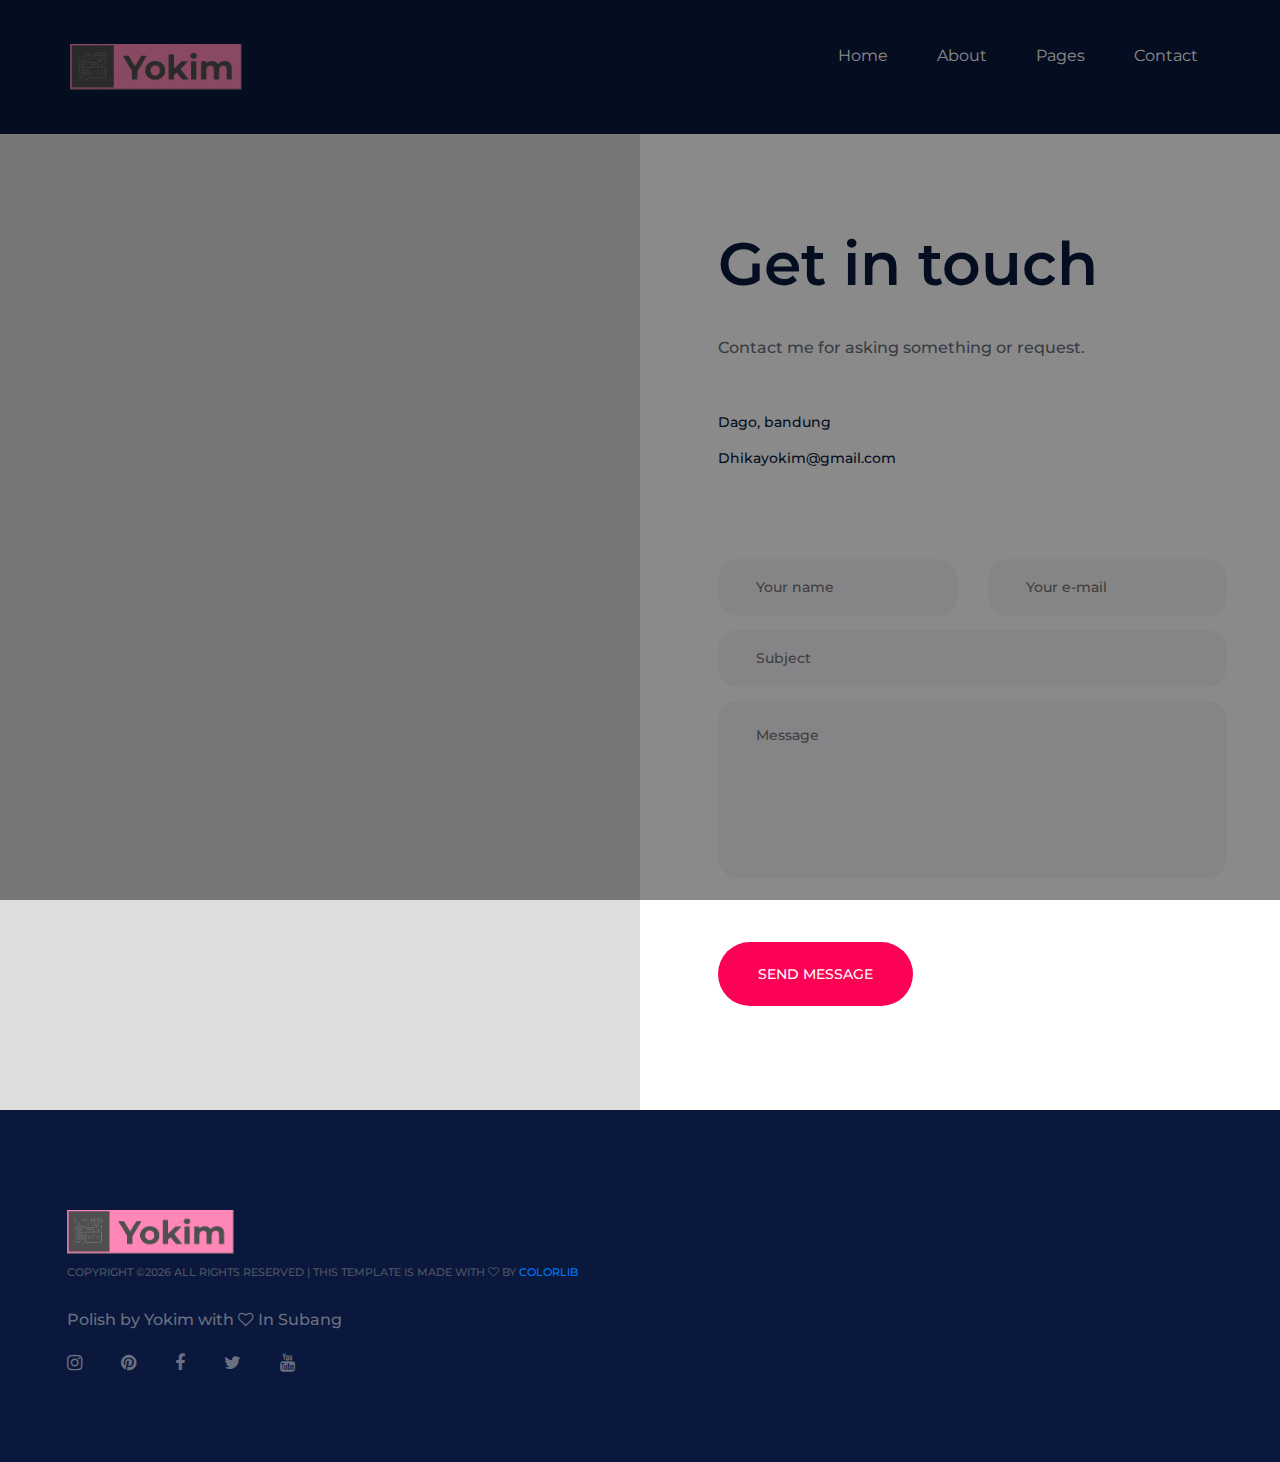
<file: contact.html>
<!DOCTYPE html>
<html lang="zxx">

<head>
	<title>Yokim-contact</title>
	<meta charset="UTF-8">
	<meta name="description" content="SolMusic HTML Template">
	<meta name="keywords" content="music, html">
	<meta name="viewport" content="width=device-width, initial-scale=1.0">

	<!-- Favicon -->
	<link href="img/cc.ico" rel="shortcut icon" />

	<!-- Google font -->
	<link href="https://fonts.googleapis.com/css?family=Montserrat:300,300i,400,400i,500,500i,600,600i,700,700i&display=swap" rel="stylesheet">

	<!-- Stylesheets -->
	<link rel="stylesheet" href="css/bootstrap.min.css" />
	<link rel="stylesheet" href="css/font-awesome.min.css" />
	<link rel="stylesheet" href="css/owl.carousel.min.css" />
	<link rel="stylesheet" href="css/slicknav.min.css" />

	<!-- Main Stylesheets -->
	<link rel="stylesheet" href="css/style.css" />


	<!--[if lt IE 9]>
		<script src="https://oss.maxcdn.com/html5shiv/3.7.2/html5shiv.min.js"></script>
		<script src="https://oss.maxcdn.com/respond/1.4.2/respond.min.js"></script>
	<![endif]-->

</head>

<body>
	<!-- Page Preloder -->
	<div id="preloder">
		<div class="loader"></div>
	</div>

	<!-- Header section -->
	<header class="header-section clearfix">
		<a href="index.php" class="site-logo">
			<img src="img/logo.PNG" alt="" style="width: 45%;">
		</a>
		<ul class="main-menu">
			<li><a href="index.php">Home</a></li>
			<li><a href="#">About</a></li>
			<li><a href="#">Pages</a>
				<ul class="sub-menu">
					<li><a href="#">HTML-5</a></li>
					<li><a href="#">CSS-3</a></li>
					<li><a href="#">PHP</a></li>
					<li><a href="#">Javascript</a></li>
				</ul>
			</li>
			<li><a href="contact.php">Contact</a></li>
		</ul>
	</header>
	<!-- Header section end -->

	<!-- Contact section -->
	<section class="contact-section">
		<div class="container-fluid">
			<div class="row">
				<div class="col-lg-6 p-0">
					<!-- Map -->
					<div class="map"><iframe src="https://www.google.com/maps/embed?pb=!1m18!1m12!1m3!1d3961.089081311272!2d107.609829014743!3d-6.879930895028438!2m3!1f0!2f0!3f0!3m2!1i1024!2i768!4f13.1!3m3!1m2!1s0x2e68e6fa25ff2a15%3A0x4155f444d93fbe14!2sJl.%20Cisitu%20Lama%2C%20Dago%2C%20Kecamatan%20Coblong%2C%20Kota%20Bandung%2C%20Jawa%20Barat%2040135!5e0!3m2!1sid!2sid!4v1576813201399!5m2!1sid!2sid" width="600" height="450" frameborder="0" style="border:0;" allowfullscreen=""></iframe></div>
				</div>
				<div class="col-lg-6 p-0">
					<div class="contact-warp">
						<div class="section-title mb-0">
							<h2>Get in touch</h2>
						</div>
						<p>Contact me for asking something or request. </p>
						<ul>
							<li>Dago, bandung</li>
							<!-- <li>###########</li> -->
							<li>Dhikayokim@gmail.com</li>
						</ul>
						<form class="contact-from">
							<div class="row">
								<div class="col-md-6">
									<input type="text" placeholder="Your name" name="name">
								</div>
								<div class="col-md-6">
									<input type="text" placeholder="Your e-mail" name="email">
								</div>
								<div class="col-md-12">
									<input type="text" placeholder="Subject" name="Subject">
									<textarea placeholder="Message" name="message"></textarea>
									<button class="site-btn">send message</button>
								</div>
							</div>
						</form>
					</div>
				</div>
			</div>
		</div>
	</section>
	<!-- Blog section end -->

	<!-- Footer section -->
	<footer class="footer-section">
		<div class="container">
			<div class="row">
				<div class="col-xl-6 col-lg-5 order-lg-1">
					<img src="img/logo.PNG" alt="" style="width: 30%;">
					<div class="copyright">
						<!-- Link back to Colorlib can't be removed. Template is licensed under CC BY 3.0. -->
						Copyright &copy;<script>
							document.write(new Date().getFullYear());
						</script> All rights reserved | This template is made with <i class="fa fa-heart-o" aria-hidden="true"></i> by <a href="https://colorlib.com" target="_blank">Colorlib</a>
						<!-- Link back to Colorlib can't be removed. Template is licensed under CC BY 3.0. -->
					</div>
					<p>Polish by Yokim with <i class="fa fa-heart-o" aria-hidden="true"></i> In Subang</p>
					<div class="social-links">
						<a href=""><i class="fa fa-instagram"></i></a>
						<a href=""><i class="fa fa-pinterest"></i></a>
						<a href=""><i class="fa fa-facebook"></i></a>
						<a href=""><i class="fa fa-twitter"></i></a>
						<a href=""><i class="fa fa-youtube"></i></a>
					</div>
				</div>
			</div>
		</div>
	</footer>
	<!-- Footer section end -->

	<!--====== Javascripts & Jquery ======-->
	<script src="js/jquery-3.2.1.min.js"></script>
	<script src="js/bootstrap.min.js"></script>
	<script src="js/jquery.slicknav.min.js"></script>
	<script src="js/owl.carousel.min.js"></script>
	<script src="js/mixitup.min.js"></script>
	<script src="js/main.js"></script>

</body>

</html>
</file>
<file: css/style.css>
/*=================================
-----------------------------------
  SolMusic HTML Template
  Version: 1.0
 ---------------------------------
 =================================*/



/*----------------------------------------*/
/* Template default CSS
/*----------------------------------------*/

html,
body {
	height: 100%;
	font-family: "Roboto","Montserrat", sans-serif;
	-webkit-font-smoothing: antialiased;
	/* font-smoothing: antialiased; */
}

h1,
h2,
h3,
h4,
h5,
h6 {
	margin: 0;
	color: #0a183d;
	font-weight: 600;
	line-height: 1;
}

h1 {
	font-size: 70px;
}

h2 {
	font-size: 36px;
}

h3 {
	font-size: 30px;
}

h4 {
	font-size: 24px;
}

h5 {
	font-size: 18px;
}

h6 {
	font-size: 16px;
}

p {
	font-size: 15.5px;
	color: #6a7080;
	line-height: 1.8;
	font-weight: 500;
}

img {
	max-width: 100%;
}

input:focus,
select:focus,
button:focus,
textarea:focus {
	outline: none;
}

a:hover,
a:focus {
	text-decoration: none;
	outline: none;
}

ul,
ol {
	padding: 0;
	margin: 0;
}

/*---------------------
Helper CSS
 -----------------------*/

.section-title {
	margin-bottom: 60px;
}

.section-title h2 {
	font-size: 60px;
}

.set-bg {
	background-repeat: no-repeat;
	background-size: cover;
	background-position: top center;
}

.spad {
	padding-top: 105px;
	padding-bottom: 60px;
}

.text-white h1,
.text-white h2,
.text-white h3,
.text-white h4,
.text-white h5,
.text-white h6,
.text-white p,
.text-white span,
.text-white li,
.text-white a {
	color: #fff;
}

/*---------------------
Commom elements
 -----------------------*/
 .border-circle{
	 border-radius: 50%;
 }

 .profile-sec{
	 position: absolute;
	 top: 100px;
 }

/* buttons */

.site-btn {
	display: inline-block;
	border: none;
	font-size: 14px;
	font-weight: 500;
	min-width: 195px;
	padding: 23px 20px;
	border-radius: 50px;
	text-transform: uppercase;
	background: #fc0254;
	color: #fff;
	line-height: normal;
	cursor: pointer;
	text-align: center;
}

.site-btn:hover {
	color: #fff;
}

.site-btn.sb-c2 {
	background: #383b70;
}

/* Preloder */

#preloder {
	position: fixed;
	width: 100%;
	height: 100%;
	top: 0;
	left: 0;
	z-index: 999999;
	background: rgb(0, 0, 0);
}

.loader {
	width: 40px;
	height: 40px;
	position: absolute;
	top: 50%;
	left: 50%;
	margin-top: -13px;
	margin-left: -13px;
	border-radius: 60px;
	animation: loader 0.8s linear infinite;
	-webkit-animation: loader 0.8s linear infinite;
}

@keyframes loader {
	0% {
		-webkit-transform: rotate(0deg);
		transform: rotate(0deg);
		border: 4px solid #a719e9;
		border-left-color: transparent;
	}
	50% {
		-webkit-transform: rotate(180deg);
		transform: rotate(180deg);
		border: 4px solid #db22b3;
		border-left-color: transparent;
	}
	100% {
		-webkit-transform: rotate(360deg);
		transform: rotate(360deg);
		border: 4px solid #ad0c2f;
		border-left-color: transparent;
	}
}

@-webkit-keyframes loader {
	0% {
		-webkit-transform: rotate(0deg);
		border: 4px solid #a719e9;
		border-left-color: transparent;
	}
	50% {
		-webkit-transform: rotate(180deg);
		border: 4px solid #db22b3;
		border-left-color: transparent;
	}
	100% {
		-webkit-transform: rotate(360deg);
		border: 4px solid #ad0c2f;
		border-left-color: transparent;
	}
}

/*------------------
Header section
 ---------------------*/

.header-section {
	padding-left: 55px;
	padding-right: 72px;
	background: #0a183d;
}

.site-logo {
	display: inline-block;
	padding: 0;
	padding: 44px 15px;
}

.header-right {
	float: right;
	padding: 44px 0;
	margin-left: 130px;
}

.header-right .hr-btn {
	display: inline-block;
	color: #979aa5;
}

.header-right .user-panel {
	display: inline-block;
}

.header-right .user-panel a {
	font-size: 16px;
	color: #ffffff;
	margin: 0 10px;
}

.header-right .user-panel .register {
	color: #fc0254;
	margin-right: 0;
}

.header-right span {
	color: #fff;
	display: inline-block;
	padding-left: 9px;
}

.main-menu {
	list-style: none;
	float: right;
}

.main-menu li {
	display: inline-block;
	position: relative;
}

.main-menu li a {
	display: block;
	font-size: 16px;
	color: #ffffff;
	padding: 44px 10px;
	margin-left: 60px;
}

.main-menu li a:hover {
	color: #fc0254;
}

.main-menu li:first-child a {
	margin-left: 0;
}

.main-menu li:hover .sub-menu {
	visibility: visible;
	opacity: 1;
	margin-top: 0;
}

.main-menu .sub-menu {
	position: absolute;
	list-style: none;
	width: 220px;
	left: 60px;
	top: 100%;
	padding: 20px 0;
	visibility: hidden;
	opacity: 0;
	margin-top: 50px;
	background: #fff;
	z-index: 99;
	-webkit-transition: all 0.4s;
	transition: all 0.4s;
	-webkit-box-shadow: 2px 7px 20px rgba(0, 0, 0, 0.05);
	box-shadow: 2px 7px 20px rgba(0, 0, 0, 0.05);
}

.main-menu .sub-menu li {
	display: block;
}

.main-menu .sub-menu li a {
	display: block;
	color: #000;
	margin-left: 0;
	padding: 5px 20px;
}

.main-menu .sub-menu li a:hover {
	color: #fc0254;
}

.slicknav_menu {
	display: none;
}

/*------------------
Hero section
 ---------------------*/

.hero-section {
	overflow: hidden;
}

.hs-item {
	height: 724px;
	padding-bottom: 90px;
	display: -webkit-box;
	display: -ms-flexbox;
	display: flex;
	-webkit-box-align: center;
	-ms-flex-align: center;
	align-items: center;
	background: #0a183d;
}

.hs-item h2 {
	color: #fff;
	font-size: 70px;
	margin-bottom: 25px;
	line-height: 0.9;
	position: relative;
	top: 50px;
	opacity: 0;
}

.hs-item h2 span {
	color: #FF87B7;
}

.hs-item p {
	color: #ffffff;
	opacity: 0.6;
	margin-bottom: 50px;
	position: relative;
	top: 50px;
	opacity: 0;
}

.hs-item .site-btn {
	position: relative;
	top: 50px;
	margin-bottom: 20px;
	opacity: 0;
}

.hs-item .sb-c2 {
	margin-left: 8px;
}

.hs-item .hs-text {
	padding-top: 90px;
	max-width: 475px;
}

.hr-img img {
	min-width: 602px;
	position: relative;
	left: -34px;
	top: 50px;
	opacity: 0;
}

.owl-item.active .hs-item img,
.owl-item.active .hs-item h2,
.owl-item.active .hs-item p,
.owl-item.active .hs-item .site-btn,
.owl-item.active .hs-item .site-btn.sb-c2 {
	top: 0;
	opacity: 1;
}

.owl-item.active .hs-item img {
	-webkit-transition: all 0.5s ease 0.2s;
	transition: all 0.5s ease 0.2s;
}

.owl-item.active .hs-item h2 {
	-webkit-transition: all 0.5s ease 0.4s;
	transition: all 0.5s ease 0.4s;
}

.owl-item.active .hs-item p {
	-webkit-transition: all 0.5s ease 0.6s;
	transition: all 0.5s ease 0.6s;
}

.owl-item.active .hs-item .site-btn {
	-webkit-transition: all 0.5s ease 0.8s;
	transition: all 0.5s ease 0.8s;
}

.owl-item.active .hs-item .site-btn.sb-c2 {
	-webkit-transition: all 0.5s ease 1s;
	transition: all 0.5s ease 1s;
}

.hero-slider .owl-dots {
	position: absolute;
	bottom: 33px;
	left: calc(50% - 588px);
	max-width: 1176px;
	width: 100%;
	padding-left: 15px;
}

.hero-slider .owl-dots .owl-dot {
	width: 8px;
	height: 8px;
	border-radius: 50%;
	background: #383b70;
	margin-right: 10px;
}

.hero-slider .owl-dots .owl-dot.active {
	background: #fc0254;
}

/* ----------------
Intro section
 -------------------*/

.intro-section p {
	margin-bottom: 35px;
	padding-top: 10px;
}

/* ----------------
How section
 -------------------*/

.how-section {
	background-color: #0a183d;
}

.how-item .hi-icon {
	position: relative;
	width: 57px;
	height: 57px;
	border-radius: 50%;
	background: #fc0254;
	margin-bottom: 25px;
}

.how-item .hi-icon img {
	position: absolute;
	right: -8px;
	bottom: 0;
}

.how-item h4 {
	margin-bottom: 25px;
}

.how-item p {
	font-weight: 400;
	opacity: 0.6;
}

/* ----------------
Concept section
 -------------------*/

.concept-section p {
	padding-top: 5px;
}

.concept-item {
	text-align: center;
	padding-top: 35px;
}

.concept-item img {
	border-radius: 40px;
	margin-bottom: 15px;
	height: 150px;
}

/* --------------------
Subscription section
 -----------------------*/

.subscription-section {
	background: #0a183d;
}

.sub-text {
	padding-right: 15px;
}

.sub-text h2 {
	color: #fff;
	font-size: 60px;
	margin-bottom: 20px;
	font-weight: 500;
}

.sub-text h3 {
	color: #fc0254;
	margin-bottom: 30px;
	font-weight: 500;
}

.sub-text p {
	color: #fff;
	font-weight: 400;
	opacity: 0.6;
	margin-bottom: 40px;
}

.sub-list {
	list-style: none;
	background: #1c294a;
	padding: 70px 15px 50px 155px;
	border-radius: 42px;
}

.sub-list li {
	color: #ffffff;
	font-size: 18px;
	margin-bottom: 25px;
}

.sub-list li img {
	padding-right: 28px;
}

/* ----------------
Premium section
 -------------------*/

.premium-section p {
	margin-bottom: 50px;
}

.premium-item {
	text-align: center;
	padding-top: 35px;
}

.premium-item img {
	width: 190px;
	height: 190px;
	border-radius: 50%;
	margin-bottom: 40px;
}

.premium-item h4 {
	margin-bottom: 4px;
}

.premium-item p {
	margin-bottom: 0;
}

/* ----------------
Responsive
 -------------------*/

.footer-section {
	background: #0a183d;
	padding: 100px 0 85px;
}

.footer-widget {
	padding-top: 2px;
}

.footer-widget h2 {
	font-size: 16px;
	color: #fff;
	text-transform: uppercase;
	margin-bottom: 30px;
}

.footer-widget ul {
	list-style: none;
}

.footer-widget ul li a {
	display: inline-block;
	color: #6a7080;
	font-size: 14px;
	margin-bottom: 10px;
}

.copyright {
	font-size: 11px;
	text-transform: uppercase;
	font-weight: 500;
	color: #505565;
	padding: 10px 0 25px;
}

.social-links a {
	display: inline-block;
	color: #6a7080;
	font-size: 18px;
	margin-right: 35px;
}

/* ----------------
Other pages
 -------------------*/

/* ----------------
Playlist page
 -------------------*/

.playlist-section {
	padding: 105px 42px;
}

.playlist-section .section-title {
	float: left;
}

.playlist-filter {
	text-align: right;
	padding-top: 20px;
	margin-bottom: 100px;
}

.playlist-filter li {
	display: inline-block;
	font-size: 15px;
	font-weight: 500;
	color: #6a7080;
	padding: 10px 6px 16px;
	margin-right: 55px;
	margin-bottom: 10px;
	border-bottom: 2px solid transparent;
	cursor: pointer;
}

.playlist-filter li.mixitup-control-active {
	border-bottom: 2px solid #fc0254;
}

.playlist-item {
	text-align: center;
	padding: 0 11px;
	margin-bottom: 30px;
}

.playlist-item img {
	min-width: 100%;
	border-radius: 40px;
	margin-bottom: 30px;
}

.search-form {
	position: relative;
	width: 100%;
	margin-bottom: 25px;
}

.search-form input {
	width: 100%;
	height: 60px;
	padding-left: 41px;
	padding-right: 175px;
	border: none;
	border-radius: 80px;
	font-size: 15px;
	background: #d0d7db;
}

.search-form button {
	position: absolute;
	height: 60px;
	min-width: 167px;
	right: 0;
	top: 0;
	border: none;
	border-radius: 80px;
	color: #fff;
	font-size: 15px;
	background: #fc0254;
}

/* ----------------
Blog page
 -------------------*/

.blog-item {
	margin-bottom: 90px;
}

.blog-item img {
	margin-bottom: 36px;
}

.blog-item .blog-date {
	font-size: 12px;
	font-weight: 600;
	color: #fc0254;
	margin-bottom: 24px;
}

.blog-item h3 {
	margin-bottom: 5px;
}

.blog-item .blog-meta {
	font-size: 12px;
	color: #e9e9e9;
	font-weight: 500;
	margin-bottom: 20px;
}

.blog-item .blog-meta a {
	color: #c3c4c9;
}

.blog-item p {
	font-size: 14px;
	margin-bottom: 0;
	line-height: 1.8;
}

.site-pagination a {
	color: #6a7080;
	font-size: 14px;
	display: inline-block;
	margin-right: 5px;
	font-weight: 500;
}

.site-pagination a:hover,
.site-pagination a.active {
	color: #3c455f;
}

/* ----------------
Contact page
 -------------------*/

.map {
	height: 100%;
	background: #ddd;
}

.map iframe {
	position: absolute;
	width: 100%;
	height: 100%;
	left: 0;
	top: 0;
}

.contact-warp {
	padding: 100px 53px 104px 78px;
}

.contact-warp p {
	padding-top: 40px;
	margin-bottom: 50px;
}

.contact-warp ul {
	margin-bottom: 90px;
	list-style: none;
}

.contact-warp ul li {
	font-size: 14px;
	color: #0a183d;
	font-size: 14px;
	margin-bottom: 15px;
	font-weight: 500;
}

.contact-from input,
.contact-from textarea {
	width: 100%;
	height: 57px;
	padding: 0 38px;
	border: none;
	border-radius: 20px;
	font-size: 14px;
	font-weight: 500;
	margin-bottom: 14px;
	color: #6a7080;
	background: #f5f6fa;
}

.contact-from textarea {
	resize: none;
	padding: 24px 38px 10px;
	height: 177px;
	margin-bottom: 57px;
}

/* ----------------
Category page
 -------------------*/

.category-section {
	padding: 105px 36px;
}

.category-section .section-title {
	float: left;
}

.category-links {
	text-align: right;
	padding-top: 20px;
	margin-bottom: 80px;
}

.category-links a {
	display: inline-block;
	font-size: 15px;
	font-weight: 500;
	color: #6a7080;
	padding: 10px 6px 16px;
	margin-right: 55px;
	margin-bottom: 10px;
	border-bottom: 2px solid transparent;
	cursor: pointer;
}

.category-links a.active {
	border-bottom: 2px solid #fc0254;
}

.category-item {
	position: relative;
	margin: 0 17px;
}

.category-item img {
	min-width: 100%;
	border-radius: 40px;
}

.category-item .ci-text {
	position: absolute;
	bottom: 35px;
	left: 50px;
}

.category-item .ci-text h4 {
	color: #fff;
	margin-bottom: 3px;
}

.category-item .ci-text p {
	color: #fff;
	margin-bottom: 0;
	font-size: 12px;
}

.category-item .ci-link {
	position: absolute;
	display: -webkit-box;
	display: -ms-flexbox;
	display: flex;
	-webkit-box-align: center;
	-ms-flex-align: center;
	align-items: center;
	-webkit-box-pack: center;
	-ms-flex-pack: center;
	justify-content: center;
	width: 71px;
	height: 71px;
	right: 29px;
	bottom: 21px;
	color: #fc0254;
	font-size: 16px;
	text-align: center;
	border-radius: 50%;
	background: #fff;
}

.songs-section {
	padding-bottom: 80px;
}

.song-item {
	margin-bottom: 33px;
}

.song-info-box img {
	float: left;
	width: 85px;
	height: 85px;
	border-radius: 19px;
	margin-right: 18px;
}

.song-info-box .song-info {
	overflow: hidden;
	padding-top: 20px;
}

.song-info-box .song-info h4 {
	font-size: 20px;
	margin-bottom: 4px;
}

.song-info-box .song-info p {
	font-size: 14px;
	margin-bottom: 0;
}

.songs-links {
	text-align: right;
	padding-top: 26px;
}

.songs-links a {
	display: inline-block;
	margin-left: 15px;
	padding-top: 5px;
}

.single_player_container {
	margin-top: 30px;
	padding-left: 10px;
}

.single_player_container .jp-interface {
	display: -webkit-box;
	display: -ms-flexbox;
	display: flex;
}

.player_bars {
	width: calc(100% - 145px);
	position: relative;
	padding-top: 8px;
}

.player_controls_box {
	width: 145px;
}

.player_controls>button:not(:last-of-type) {
	margin-right: 4px;
}

.player_button {
	position: relative;
	width: 28px;
	height: 28px;
	background: #d0d7db;
	border: none;
	border-radius: 50%;
	outline: none !important;
	cursor: pointer;
	-webkit-box-flex: 0;
	-ms-flex: 0 0 auto;
	flex: 0 0 auto;
}

.player_button::after {
	display: block;
	position: absolute;
}

.jp-play {
	background: #fc0254;
}

.jp-play:after {
	left: 9px;
	top: 3px;
	width: 11px;
	height: 13px;
	content: url(../img/icons/play.png);
}

.jp-state-playing .jp-play::after,
.playing .jp-play::after {
	top: 4px !important;
	left: 7px !important;
	content: url(../img/icons/pause.png);
}

.jp-prev:after {
	top: 1px !important;
	left: 6px !important;
	content: url(../img/icons/back.png);
}

.jp-next:after {
	top: 1px !important;
	right: 7px !important;
	content: url(../img/icons/next.png);
}

.jp-stop::after {
	top: 10px;
	left: 10px;
	width: 8px;
	height: 8px;
	background: #475069;
	content: "";
}

.jp-progress {
	width: 100%;
	cursor: pointer;
}

.jp-seek-bar {
	height: 100%;
	padding-top: 5px;
	padding-bottom: 5px;
	background: transparent;
	margin-bottom: -5px;
}

.jp-seek-bar>div {
	height: 2px;
	background: #d0d7db;
}

.jp-play-bar {
	position: relative;
	height: 100%;
	background: #272727;
	overflow: visible !important;
}

.jp-current-time {
	position: absolute;
	font-size: 14px;
	color: #0a183d;
	right: -40px;
	top: 100%;
	padding-top: 15px;
	background: #fff;
	z-index: 1;
	-webkit-transition: all 0.3s;
	transition: all 0.3s;
}

.middle .jp-current-time {
	right: -5px;
	padding: 15px 5px 0;
}

.jp-duration {
	position: absolute;
	font-size: 14px;
	color: #b8b8b8;
	right: 0;
	bottom: -16px;
}

/* ----------------
Artest Page
 -------------------*/

.player-section {
	padding: 57px 53px;
}

.player-box {
	padding: 77px 121px 100px 81px;
	border-radius: 24px;
	background: #fff;
}

.player-box {
	display: -webkit-box;
	display: -ms-flexbox;
	display: flex;
}

.wave-player-warp {
	padding-top: 40px;
	position: relative;
	width: calc(100% - 382px);
}

.tarck-thumb-warp {
	width: 382px;
}

.tarck-thumb {
	max-width: 333px;
	position: relative;
}

.tarck-thumb img {
	border-radius: 22px;
}

.tarck-thumb .wp-play {
	position: absolute;
	width: 70px;
	height: 70px;
	left: calc(50% - 35px);
	top: calc(50% - 35px);
	border: none;
	border-radius: 50%;
	color: #fc0254;
	background: #fff;
}

.tarck-thumb .wp-play:after {
	position: absolute;
	content: "";
	left: calc(50% - 6px);
	top: calc(50% - 8px);
	font: normal normal normal 18px/1 FontAwesome;
}

.playing .tarck-thumb .wp-play:after {
	position: absolute;
	content: "";
	left: calc(50% - 8px);
	font: normal normal normal 18px/1 FontAwesome;
}

.wave-player-info h2 {
	font-size: 48px;
	font-weight: 600;
}

.wave-player-info p {
	font-size: 14px;
}

.wavePlayer_controls {
	padding-top: 20px;
}

#wavePlayer {
	position: relative;
}

#currentTime {
	position: absolute;
	right: 0;
	bottom: 0;
	font-size: 14px;
	color: #0a183d;
	font-weight: 500;
	background: #fff;
	padding-right: 2px;
}

#clipTime {
	position: absolute;
	right: 10px;
	top: 59px;
	font-size: 14px;
	color: #b8b8b8;
	font-weight: 500;
}

.songs-details-section {
	padding: 100px 38px 50px;
	background: #f9fcfd;
}

.song-details-box {
	margin-bottom: 30px;
	overflow: hidden;
}

.song-details-box h3 {
	margin-bottom: 50px;
}

.song-details-box ul {
	list-style: none;
	max-width: 310px;
}

.song-details-box ul li {
	margin-bottom: 15px;
	font-size: 14px;
	line-height: 2;
}

.song-details-box ul strong {
	float: left;
	margin-right: 6px;
	font-weight: 600;
	color: #0a183d;
}

.song-details-box ul span {
	display: block;
	overflow: hidden;
	color: #6a7080;
}

.song-details-box .single_player_container {
	margin-top: 0;
	padding-left: 0;
}

.artist-details img {
	float: left;
	width: 163px;
	height: 163px;
	margin-right: 30px;
	border-radius: 50%;
}

.artist-details h5 {
	margin-bottom: 5px;
	padding-top: 10px;
}

.artist-details span {
	display: block;
	font-size: 12px;
	color: #c3c4c9;
	margin-bottom: 15px;
}

.artist-details .ad-text {
	overflow: hidden;
}

.song-details-box .song-info-box img {
	width: 60px;
	height: 60px;
	border-radius: 20px;
	margin-right: 13px;
}

.song-details-box .song-info-box .song-info {
	padding-top: 10px;
}

.song-details-box .song-info-box .song-info h4 {
	font-size: 14px;
}

.song-details-box .song-info-box .song-info p {
	font-size: 10px;
}

.song-details-box .song-item {
	margin-bottom: 22px;
}

.song-details-box .player_controls_box {
	width: 102px;
}

.song-details-box .player_button {
	-webkit-transform: scale(0.7);
	transform: scale(0.7);
	-webkit-transform-origin: center;
	transform-origin: center;
	margin: 0 -5px;
}

.song-details-box .player_bars {
	width: calc(100% - 102px);
}

.song-details-box .single_player {
	padding: 14px 15px 0 0px;
}

.song-details-box .jp-current-time {
	font-size: 10px;
	right: -29px;
	padding-top: 9px;
}

.song-details-box .middle .jp-current-time {
	right: -5px;
	padding: 9px 5px 0;
}

.song-details-box .jp-duration {
	font-size: 10px;
	bottom: -6px;
}

.similar-songs-section {
	padding: 100px 33px;
}

.similar-songs-section h3 {
	margin-bottom: 70px;
	padding-left: 6px;
}

.similar-song {
	padding: 0 6px;
	margin-bottom: 35px;
}

.similar-song .ss-thumb {
	border-radius: 41px;
	margin-bottom: 22px;
	min-width: 100%;
}

.similar-song h4 {
	font-size: 20px;
	margin-bottom: 5px;
}

.similar-song p {
	font-size: 14px;
}

.similar-song .player_bars {
	width: 100%;
}

.similar-song .jp-current-time {
	padding-top: 10px;
}

.similar-song .jp-duration {
	bottom: -25px;
}

.ss-controls {
	padding: 15px 0 10px;
}

.ss-controls .songs-links {
	padding-top: 0;
	float: right;
}

/* ----------------
Responsive
 -------------------*/

@media (min-width: 1200px) {
	.container {
		max-width: 1176px;
	}
}

/* Medium screen : 992px. */

@media only screen and (min-width: 1200px) and (max-width: 1360px) {
	.header-right {
		margin-left: 50px;
	}
	.main-menu li a {
		margin-left: 25px;
	}
	.main-menu .sub-menu {
		left: 25px;
	}
}

/* Medium screen : 992px. */

@media only screen and (min-width: 992px) and (max-width: 1199px) {
	.header-section {
		padding-left: 15px;
		padding-right: 20px;
	}
	.header-right {
		margin-left: 20px;
	}
	.main-menu li a {
		margin-left: 15px;
	}
	.main-menu .sub-menu {
		left: 15px;
	}
	.hr-img img {
		min-width: 500px;
		position: relative;
	}
	.sub-list {
		padding: 70px 15px 50px 90px;
	}
	.category-section .section-title,
	.playlist-section .section-title {
		float: none;
	}
	.category-links,
	.playlist-filter {
		text-align: left;
	}
	.playlist-item {
		padding: 0;
	}
	.player-box {
		padding: 70px 80px 80px;
	}
	.similar-song {
		margin-bottom: 70px;
	}
	.artist-details img {
		float: none;
		margin-bottom: 30px;
	}
	.contact-warp {
		padding: 100px 15px 60px 40px;
	}
	.category-item {
		margin: 0;
	}
	.category-section {
		padding: 100px 0;
	}
}

/* Tablet :768px. */

@media only screen and (min-width: 768px) and (max-width: 991px) {
	.hr-img {
		display: none;
	}
	.slicknav_menu {
		display: block;
		background: transparent;
		margin-top: -60px;
	}
	.slicknav_nav {
		background: #1c294a;
		margin-bottom: 35px;
	}
	.slicknav_nav ul {
		margin: 0 0 0 0;
	}
	.slicknav_nav .slicknav_row,
	.slicknav_nav a {
		padding: 12px 25px;
		margin: 0;
	}
	.slicknav_nav a:hover {
		border-radius: 0;
		color: #fc0254;
		background: transparent;
	}
	.slicknav_btn {
		position: relative;
		top: -24px;
		background: #1c294a;
	}
	.main-menu {
		display: none;
	}
	.header-right {
		display: none;
	}
	.header-right-warp .header-right {
		display: block;
		float: none;
		padding: 0 0 24px;
		margin-left: 0;
	}
	.header-right-warp .header-right span {
		display: none;
	}
	.header-right-warp .header-right .user-panel {
		display: block;
		padding-left: 26px;
	}
	.header-right-warp .header-right .user-panel a {
		display: inline-block;
		padding: 0;
		margin: 0;
	}
	.header-right-warp .header-right .user-panel a:hover {
		background: transparent;
	}
	.header-right-warp .header-right .user-panel .login {
		padding-right: 10px;
	}
	.sub-text {
		margin-bottom: 50px;
	}
	.footer-widget {
		margin-bottom: 40px;
	}
	.category-section .section-title,
	.playlist-section .section-title {
		float: none;
	}
	.category-links,
	.playlist-filter {
		text-align: left;
	}
	.playlist-item {
		padding: 0;
	}
	.player-box {
		display: block;
		padding: 77px 90px 100px;
	}
	.wave-player-warp {
		width: 100%;
	}
	.wave-player-warp .songs-links {
		text-align: center;
		padding-top: 0;
		margin-bottom: 40px;
	}
	.tarck-thumb-warp {
		width: 100%;
	}
	.tarck-thumb-warp .tarck-thumb {
		margin: 0 auto;
	}
	.wave-player-info,
	.wavePlayer_controls {
		text-align: center;
	}
	.similar-song {
		margin-bottom: 60px;
	}
	.playlist-section,
	.category-section {
		padding: 100px 0;
	}
	.playlist-section .container,
	.category-section .container {
		max-width: 100%;
	}
	.category-item {
		margin: 0;
	}
	.category-item .ci-link {
		top: 26px;
		bottom: auto;
	}
	.category-item .ci-text {
		position: absolute;
		bottom: 10px;
		left: 20px;
	}
	.map {
		height: 450px;
	}
	.song-details-box ul {
		max-width: 100%;
	}
	.search-form {
		margin-top: 40px;
	}
}

/* Large Mobile :480px. */

@media only screen and (max-width: 767px) {
	.hr-img {
		display: none;
	}
	.slicknav_menu {
		display: block;
		background: transparent;
		margin-top: -60px;
	}
	.slicknav_nav {
		background: #1c294a;
		margin-bottom: 35px;
	}
	.slicknav_nav ul {
		margin: 0 0 0 0;
	}
	.slicknav_nav .slicknav_row,
	.slicknav_nav a {
		padding: 12px 25px;
		margin: 0;
	}
	.slicknav_nav a:hover {
		border-radius: 0;
		color: #fc0254;
		background: transparent;
	}
	.slicknav_btn {
		position: relative;
		top: -24px;
		background: #1c294a;
	}
	.main-menu {
		display: none;
	}
	.header-right {
		display: none;
	}
	.header-right-warp .header-right {
		display: block;
		float: none;
		padding: 0 0 24px;
		margin-left: 0;
	}
	.header-right-warp .header-right span {
		display: none;
	}
	.header-right-warp .header-right .user-panel {
		display: block;
		padding-left: 26px;
	}
	.header-right-warp .header-right .user-panel a {
		display: inline-block;
		padding: 0;
		margin: 0;
	}
	.header-right-warp .header-right .user-panel a:hover {
		background: transparent;
	}
	.header-right-warp .header-right .user-panel .login {
		padding-right: 10px;
	}
	.sub-list {
		padding: 60px 15px 50px 30px;
	}
	.sub-text {
		margin-bottom: 50px;
	}
	.footer-widget {
		margin-bottom: 40px;
	}
	.category-section .section-title,
	.playlist-section .section-title {
		float: none;
	}
	.category-links,
	.playlist-filter {
		text-align: left;
	}
	.playlist-filter li,
	.category-links a {
		margin-right: 15px;
	}
	.playlist-item {
		padding: 0;
	}
	.playlist-section {
		padding: 100px 0;
	}
	.artist-details img {
		float: none;
		margin-bottom: 30px;
	}
	.player-box {
		display: block;
	}
	.wave-player-warp {
		width: 100%;
	}
	.wave-player-warp .songs-links {
		text-align: center;
		padding-top: 0;
		margin-bottom: 40px;
	}
	.tarck-thumb-warp {
		width: 100%;
	}
	.tarck-thumb-warp .tarck-thumb {
		margin: 0 auto;
	}
	.wave-player-info,
	.wavePlayer_controls {
		text-align: center;
	}
	.player-box {
		padding: 75px 40px 80px;
	}
	.similar-song {
		margin-bottom: 60px;
	}
	.songs-details-section {
		padding: 100px 0px 50px;
	}
	.similar-songs-section,
	.playlist-section {
		padding: 100px 0;
	}
	.similar-songs-section .container,
	.playlist-section .container {
		max-width: 100%;
	}
	.category-section {
		padding: 105px 0;
	}
	.category-section .container {
		max-width: 100%;
	}
	.header-section {
		padding: 0 15px;
	}
	.category-item {
		margin: 0 0 30px;
	}
	.map {
		height: 450px;
	}
	.contact-warp {
		padding: 100px 40px;
	}
	.songs-links {
		text-align: left;
		padding-top: 40px;
	}
	.song-details-box ul {
		max-width: 100%;
	}
	.search-form {
		margin-top: 40px;
	}
}

/* Small Mobile :320px. */

@media only screen and (max-width: 479px) {
	.section-title h2,
	.hs-item h2,
	.sub-text h2 {
		font-size: 36px;
	}
	.wave-player-info h2 {
		font-size: 24px;
	}
	.header-section {
		padding: 0;
	}
	.player-box {
		padding: 40px;
	}
	.contact-warp {
		padding: 100px 15px;
	}
	.category-item .ci-link {
		top: 26px;
		bottom: auto;
	}
	.category-item .ci-text {
		position: absolute;
		bottom: 10px;
		left: 20px;
	}
	.single_player_container .jp-interface {
		display: block;
	}
	.song-details-box .player_controls_box,
	.player_controls_box {
		width: 100%;
	}
	.song-details-box .player_bars,
	.player_bars {
		width: 100%;
	}
	.song-details-box .jp-duration {
		bottom: -19px;
	}
	.jp-duration {
		bottom: -31px;
	}
	.song-details-box .song-item {
		margin-bottom: 40px;
	}
	.player-section,
	.player-box {
		padding: 15px;
	}
	.social-links a {
		margin-right: 20px;
	}
	.search-form {
		text-align: center;
	}
	.search-form input {
		padding-right: 41px;
	}
	.search-form button {
		position: relative;
		margin-top: 20px;
	}
}
</file>
